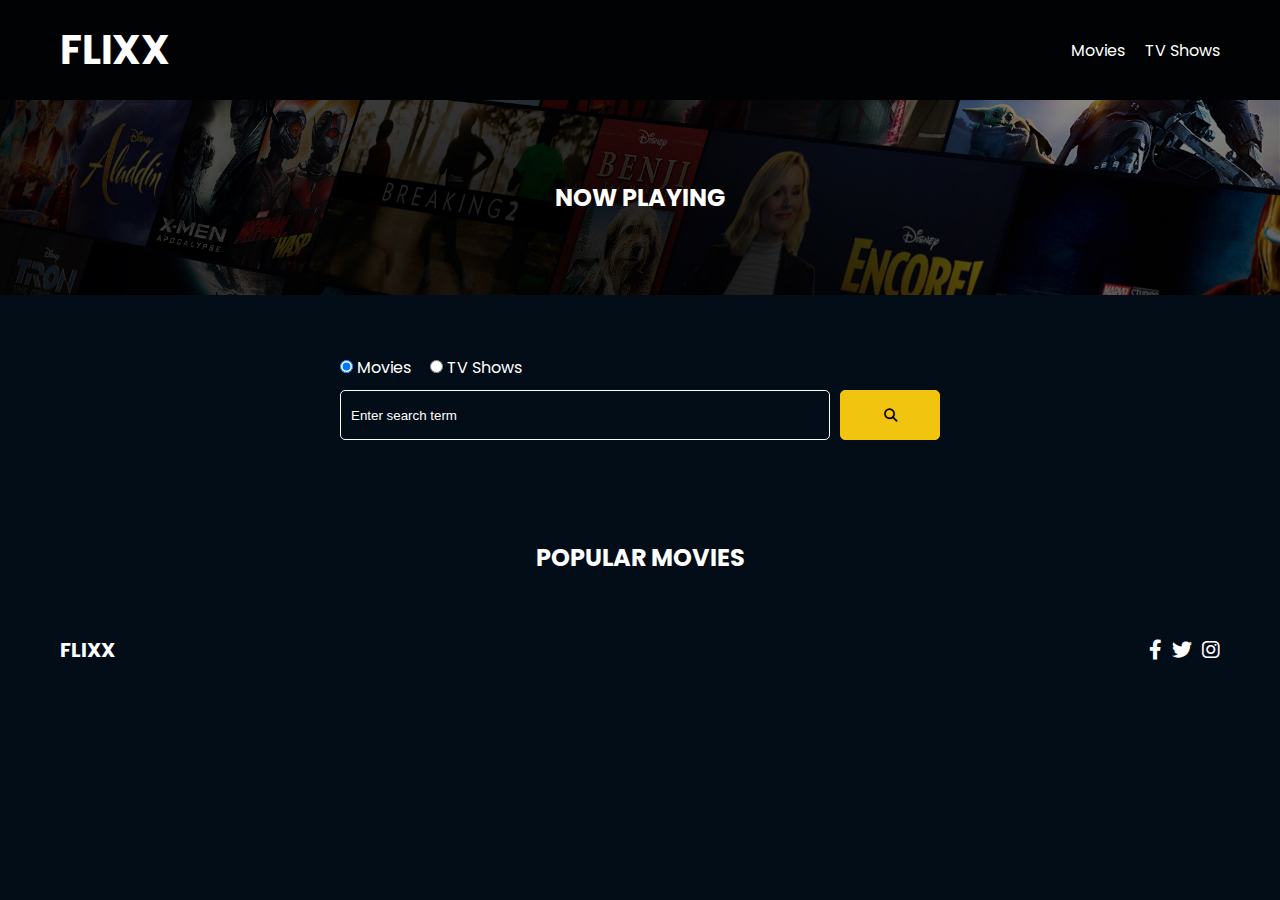
<file: index.html>
<!DOCTYPE html>
<html lang="en">
  <head>
    <meta charset="UTF-8" />
    <meta http-equiv="X-UA-Compatible" content="IE=edge" />
    <meta name="viewport" content="width=device-width, initial-scale=1.0" />
    <link rel="preconnect" href="https://fonts.googleapis.com" />
    <link rel="preconnect" href="https://fonts.gstatic.com" crossorigin />
    <link
      href="https://fonts.googleapis.com/css2?family=Poppins:wght@300;400;700&display=swap"
      rel="stylesheet"
    />
    <link rel="stylesheet" href="lib/swiper.css" />
    <link rel="stylesheet" href="lib/fontawesome.css" />
    <link rel="stylesheet" href="css/style.css" />
    <link rel="stylesheet" href="css/spinner.css" />
    <script src="lib/swiper.js"></script>
    <script src="js/script.js" defer></script>
    <!-- <script src="js/demo.js" defer></script> -->
    <title>Flixx</title>
    <link
      rel="icon"
      href="https://img.icons8.com/pastel-glyph/64/film-reel--v1.png"
      alt="film-reel--v1"
      width="64"
      height="64"
    />
  </head>
  <body>
    <header class="main-header">
      <div class="container">
        <div class="logo"><a href="/">Flixx</a></div>
        <nav>
          <ul>
            <li>
              <a class="nav-link" href="/">Movies</a>
            </li>
            <li>
              <a class="nav-link" href="/shows.html">TV Shows</a>
            </li>
          </ul>
        </nav>
      </div>
    </header>

    <!-- Now Playing Section -->
    <section class="now-playing">
      <h2>Now Playing</h2>
      <div class="swiper">
        <div class="swiper-wrapper">
          <!-- <div class="swiper-slide">
            <a href="movie-details.html?id=1">
              <img src="./images/no-image.jpg" alt="Movie Title" />
            </a>
            <h4 class="swiper-rating">
              <i class="fas fa-star text-secondary"></i> 8 / 10
            </h4>
          </div> -->
        </div>
      </div>
    </section>

    <!-- Search Movies -->
    <section class="search">
      <div class="container">
        <div id="alert"></div>
        <form action="/search.html" class="search-form">
          <!-- movies and shows radio box -->
          <div class="search-radio">
            <input type="radio" id="movie" name="type" value="movie" checked />
            <label for="movies">Movies</label>
            <input type="radio" id="tv" name="type" value="tv" />
            <label for="shows">TV Shows</label>
          </div>
          <div class="search-flex">
            <input
              type="text"
              name="search-term"
              id="search-term"
              placeholder="Enter search term"
            />
            <button class="btn" type="submit">
              <i class="fas fa-search"></i>
            </button>
          </div>
        </form>
      </div>
    </section>

    <!-- Popular Movies -->
    <section class="container">
      <h2>Popular Movies</h2>
      <div id="popular-movies" class="grid">
        <!--         
        <div class="card">
          <a href="movie-details.html?id=1">
            <img
              src="../images/no-image.jpg"
              class="card-img-top"
              alt="Movie Title"
            />
          </a>
          <div class="card-body">
            <h5 class="card-title">Movie Title</h5>
            <p class="card-text">
              <small class="text-muted">Release: XX/XX/XXXX</small>
            </p>
          </div>
        </div> -->
      </div>
    </section>

    <!-- Footer -->
    <footer class="main-footer">
      <div class="container">
        <div class="logo"><span>FLIXX</span></div>
        <div class="social-links">
          <a href="https://www.facebook.com" target="_blank"
            ><i class="fab fa-facebook-f"></i
          ></a>
          <a href="https://www.twitter.com" target="_blank"
            ><i class="fab fa-twitter"></i
          ></a>
          <a href="https://www.instagram.com" target="_blank"
            ><i class="fab fa-instagram"></i
          ></a>
        </div>
      </div>
    </footer>

    <div class="spinner"></div>
  </body>
</html>
</file>
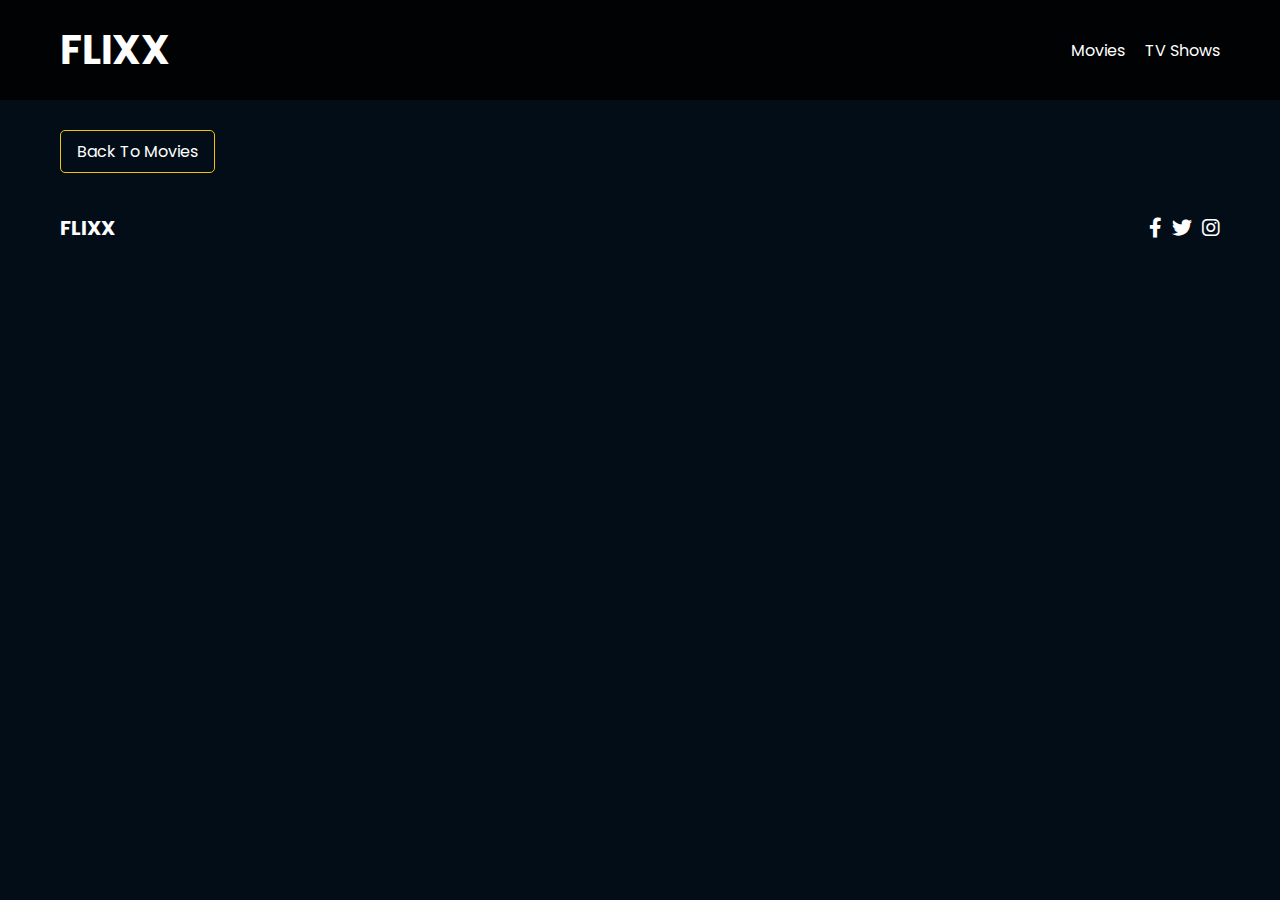
<file: movie-details.html>
<!DOCTYPE html>
<html lang="en">
  <head>
    <meta charset="UTF-8" />
    <meta http-equiv="X-UA-Compatible" content="IE=edge" />
    <meta name="viewport" content="width=device-width, initial-scale=1.0" />
    <link rel="preconnect" href="https://fonts.googleapis.com" />
    <link rel="preconnect" href="https://fonts.gstatic.com" crossorigin />
    <link
      href="https://fonts.googleapis.com/css2?family=Poppins:wght@300;400;700&display=swap"
      rel="stylesheet"
    />
    <link rel="stylesheet" href="lib/fontawesome.css" />
    <link rel="stylesheet" href="css/style.css" />
    <link rel="stylesheet" href="css/spinner.css" />
    <script src="js/script.js" defer></script>
    <!-- <script src="js/demo.js" defer></script> -->
    <title>Flixx | Movie Details</title>
    <link
      rel="icon"
      href="https://img.icons8.com/pastel-glyph/64/film-reel--v1.png"
      alt="film-reel--v1"
      width="64"
      height="64"
    />
  </head>
  <body>
    <header class="main-header">
      <div class="container">
        <div class="logo"><a href="/">FLIXX</a></div>
        <nav>
          <ul>
            <li>
              <a class="nav-link" href="/">Movies</a>
            </li>
            <li>
              <a class="nav-link" href="/shows.html">TV Shows</a>
            </li>
          </ul>
        </nav>
      </div>
    </header>

    <!-- Movie Details -->
    <section class="container">
      <div class="back">
        <a class="btn" href="index.html">Back To Movies</a>
      </div>
      <!-- Movie Details Output -->
      <div id="movie-details">
        <!--         
        <div class="details-top">
          <div>
            <img
              src="../images/no-image.jpg"
              class="card-img-top"
              alt="Movie Title"
            />
          </div>
          <div>
            <h2>Movie Title</h2>
            <p>
              <i class="fas fa-star text-primary"></i>
              8 / 10
            </p>
            <p class="text-muted">Release Date: XX/XX/XXXX</p>
            <p>
              Lorem ipsum dolor sit amet consectetur adipisicing elit. Maiores
              atque molestiae error debitis provident dolore hic odit, impedit
              sint, voluptatum consectetur assumenda expedita perferendis
              obcaecati veritatis voluptatibus. Voluptatum repellat suscipit,
              quae molestiae cupiditate modi libero dolorem commodi obcaecati!
              Ratione quia corporis recusandae delectus perspiciatis consequatur
              ipsam. Cumque omnis ad recusandae.
            </p>
            <h5>Genres</h5>
            <ul class="list-group">
              <li>Genre 1</li>
              <li>Genre 2</li>
              <li>Genre 3</li>
            </ul>
            <a href="#" target="_blank" class="btn">Visit Movie Homepage</a>
          </div>
        </div>
        <div class="details-bottom">
          <h2>Movie Info</h2>
          <ul>
            <li><span class="text-secondary">Budget:</span> $1,000,000</li>
            <li><span class="text-secondary">Revenue:</span> $2,000,000</li>
            <li><span class="text-secondary">Runtime:</span> 90 minutes</li>
            <li><span class="text-secondary">Status:</span> Released</li>
          </ul>
          <h4>Production Companies</h4>
          <div class="list-group">Company 1, Company 2, Company 3</div>
        </div> -->
      </div>
    </section>

    <!-- Footer -->
    <footer class="main-footer">
      <div class="container">
        <div class="logo"><span>FLIXX</span></div>
        <div class="social-links">
          <a href="https://www.facebook.com" target="_blank"
            ><i class="fab fa-facebook-f"></i
          ></a>
          <a href="https://www.twitter.com" target="_blank"
            ><i class="fab fa-twitter"></i
          ></a>
          <a href="https://www.instagram.com" target="_blank"
            ><i class="fab fa-instagram"></i
          ></a>
        </div>
      </div>
    </footer>

    <div class="spinner"></div>
  </body>
</html>
</file>
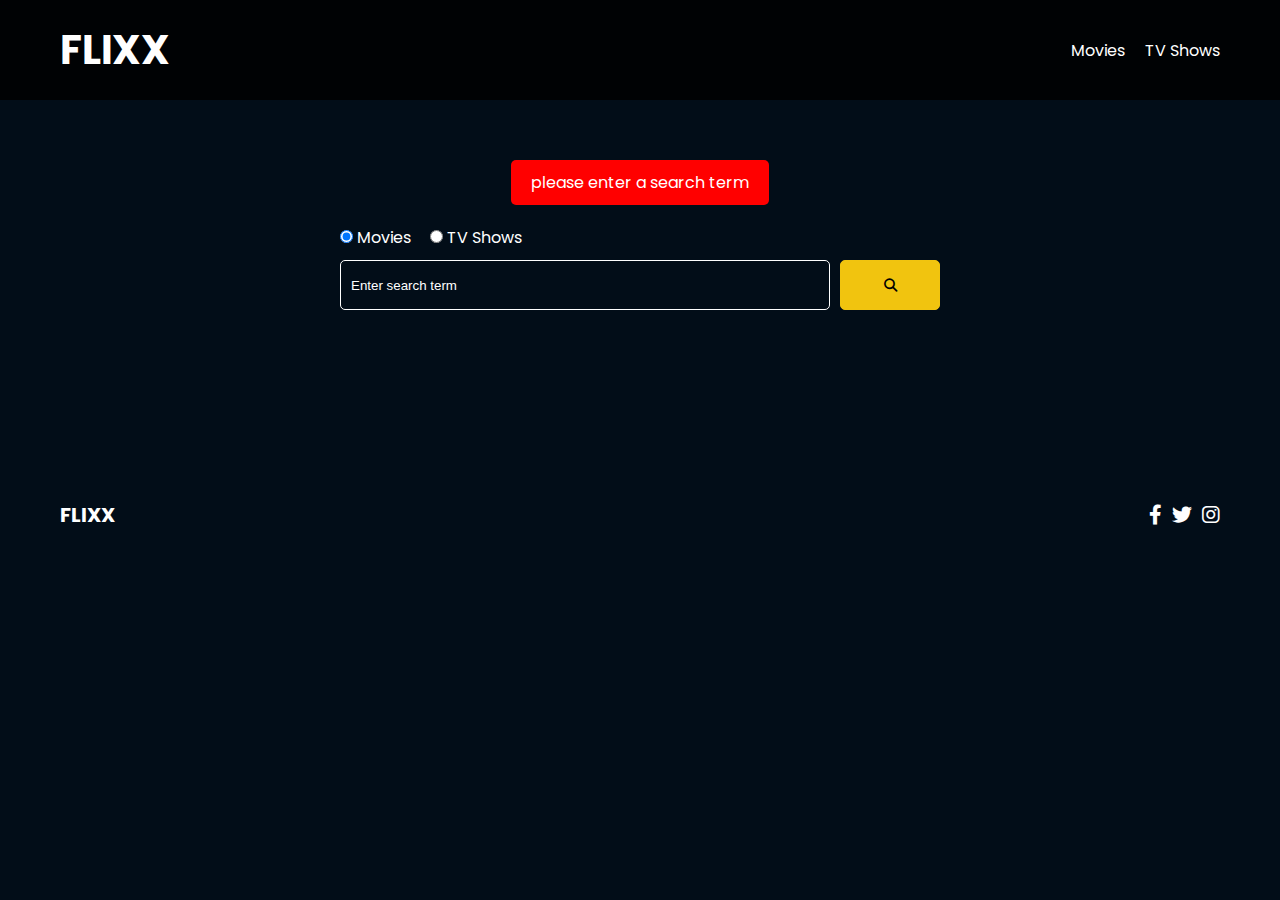
<file: search.html>
<!DOCTYPE html>
<html lang="en">
  <head>
    <meta charset="UTF-8" />
    <meta http-equiv="X-UA-Compatible" content="IE=edge" />
    <meta name="viewport" content="width=device-width, initial-scale=1.0" />
    <link rel="preconnect" href="https://fonts.googleapis.com" />
    <link rel="preconnect" href="https://fonts.gstatic.com" crossorigin />
    <link
      href="https://fonts.googleapis.com/css2?family=Poppins:wght@300;400;700&display=swap"
      rel="stylesheet"
    />
    <link rel="stylesheet" href="lib/fontawesome.css" />
    <link rel="stylesheet" href="css/style.css" />
    <link rel="stylesheet" href="css/spinner.css" />
    <script src="js/script.js" defer></script>
    <title>Flixx | Search Movies & Shows</title>
    <link
      rel="icon"
      href="https://img.icons8.com/pastel-glyph/64/film-reel--v1.png"
      alt="film-reel--v1"
      width="64"
      height="64"
    />
  </head>
  <body>
    <header class="main-header">
      <div class="container">
        <div class="logo"><a href="/">FLIXX</a></div>
        <nav>
          <ul>
            <li>
              <a class="nav-link" href="/">Movies</a>
            </li>
            <li>
              <a class="nav-link" href="/shows.html">TV Shows</a>
            </li>
          </ul>
        </nav>
      </div>
    </header>

    <!-- Search Movies -->
    <section class="search">
      <div class="container">
        <div id="alert"></div>
        <form action="/search.html" class="search-form">
          <div class="search-radio">
            <input type="radio" id="movie" name="type" value="movie" checked />
            <label for="movies">Movies</label>
            <input type="radio" id="tv" name="type" value="tv" />
            <label for="shows">TV Shows</label>
          </div>
          <div class="search-flex">
            <input
              type="text"
              name="search-term"
              id="search-term"
              placeholder="Enter search term"
            />
            <button class="btn" type="submit">
              <i class="fas fa-search"></i>
            </button>
          </div>
        </form>
      </div>
    </section>

    <!-- Search Results -->
    <section id="search-results-wrapper" class="container">
      <heading id="search-results-heading"></heading>
      <div id="search-results" class="grid">
        <!-- <div class="card">
          <a href="#">
            <img src="../images/no-image.jpg" class="card-img-top" alt="" />
          </a>
          <div class="card-body">
            <h5 class="card-title">Movie Or Show Name</h5>
            <p class="card-text">
              <small class="text-muted">Release: XX/XX/XXXX</small>
            </p>
          </div>
        </div>  -->
      </div>
      <div id="search-pagination">
        <!-- <div class="search-pagination">
          <button class="btn btn-primary" id="prev">Prev</button>
          <button class="btn btn-primary" id="next">Next</button>
          <div class="page-counter">Page 1 of 5</div>
        </div> -->
      </div>
    </section>

    <!-- Footer -->
    <footer class="main-footer">
      <div class="container">
        <div class="logo"><span>FLIXX</span></div>
        <div class="social-links">
          <a href="https://www.facebook.com" target="_blank"
            ><i class="fab fa-facebook-f"></i
          ></a>
          <a href="https://www.twitter.com" target="_blank"
            ><i class="fab fa-twitter"></i
          ></a>
          <a href="https://www.instagram.com" target="_blank"
            ><i class="fab fa-instagram"></i
          ></a>
        </div>
      </div>
    </footer>

    <div class="spinner"></div>
  </body>
</html>
</file>
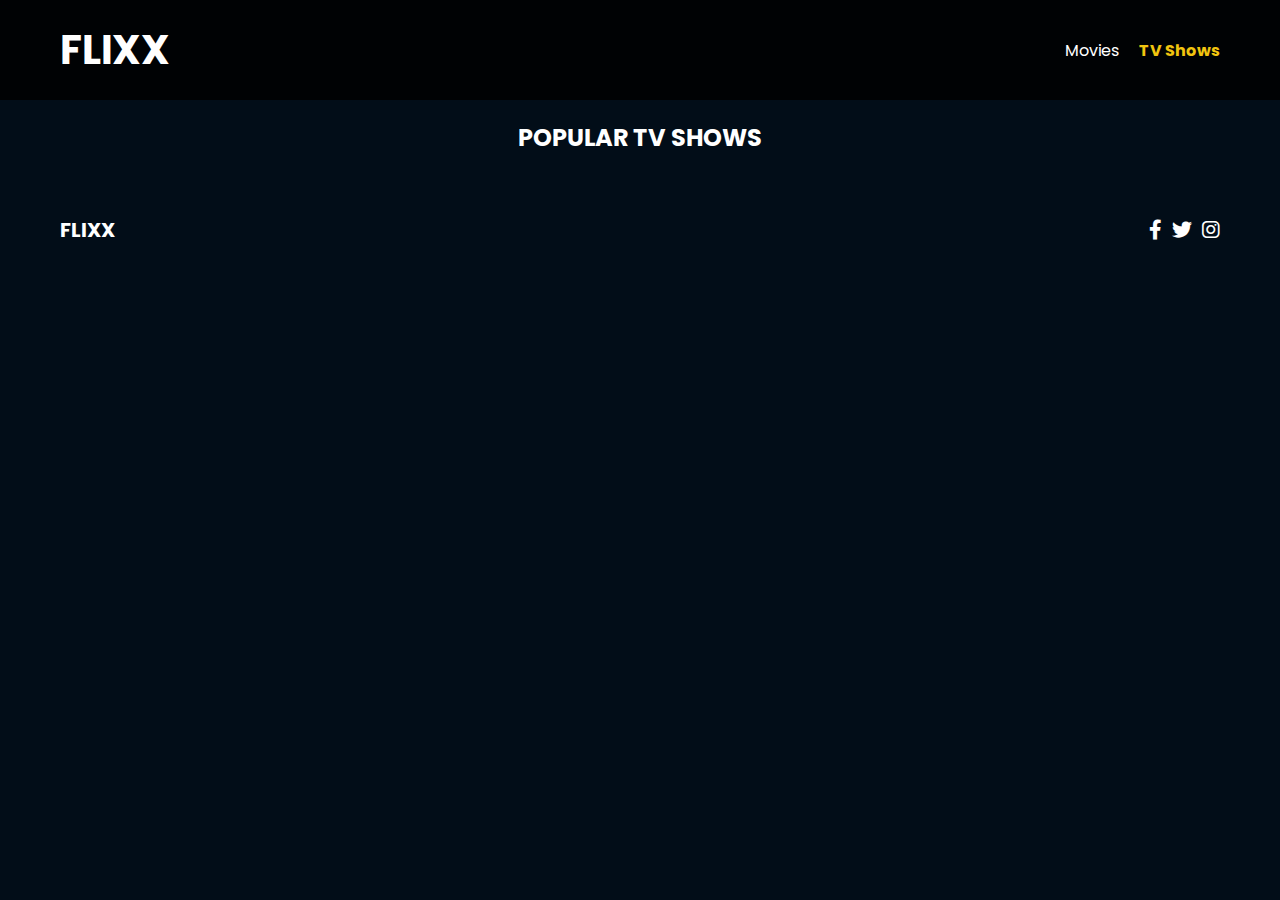
<file: shows.html>
<!DOCTYPE html>
<html lang="en">
  <head>
    <meta charset="UTF-8" />
    <meta http-equiv="X-UA-Compatible" content="IE=edge" />
    <meta name="viewport" content="width=device-width, initial-scale=1.0" />
    <link rel="preconnect" href="https://fonts.googleapis.com" />
    <link rel="preconnect" href="https://fonts.gstatic.com" crossorigin />
    <link
      href="https://fonts.googleapis.com/css2?family=Poppins:wght@300;400;700&display=swap"
      rel="stylesheet"
    />
    <link rel="stylesheet" href="lib/fontawesome.css" />
    <link rel="stylesheet" href="css/style.css" />
    <link rel="stylesheet" href="css/spinner.css" />
    <script src="js/script.js" defer></script>
    <!-- <script src="js/demo.js" defer></script> -->
    <title>Flixx</title>
    <link
      rel="icon"
      href="https://img.icons8.com/pastel-glyph/64/film-reel--v1.png"
      alt="film-reel--v1"
      width="64"
      height="64"
    />
  </head>
  <body>
    <header class="main-header">
      <div class="container">
        <div class="logo"><a href="/">FLIXX</a></div>
        <nav>
          <ul>
            <li>
              <a class="nav-link" href="/">Movies</a>
            </li>
            <li>
              <a class="nav-link" href="/shows.html">TV Shows</a>
            </li>
          </ul>
        </nav>
      </div>
    </header>

    <!-- Popular TV Shows -->
    <section class="container">
      <h2>Popular TV Shows</h2>
      <div id="popular-shows" class="grid">
        <!--         
        <div class="card">
          <a href="tv-details.html?id=1">
            <img
              src="../images/no-image.jpg"
              class="card-img-top"
              alt="Show Title"
            />
          </a>
          <div class="card-body">
            <h5 class="card-title">Show Title</h5>
            <p class="card-text">
              <small class="text-muted">Aired: XX/XX/XXXX</small>
            </p>
          </div>
        </div> -->
      </div>
    </section>

    <!-- Footer -->
    <footer class="main-footer">
      <div class="container">
        <div class="logo"><span>FLIXX</span></div>
        <div class="social-links">
          <a href="https://www.facebook.com" target="_blank"
            ><i class="fab fa-facebook-f"></i
          ></a>
          <a href="https://www.twitter.com" target="_blank"
            ><i class="fab fa-twitter"></i
          ></a>
          <a href="https://www.instagram.com" target="_blank"
            ><i class="fab fa-instagram"></i
          ></a>
        </div>
      </div>
    </footer>

    <div class="spinner"></div>
  </body>
</html>
</file>
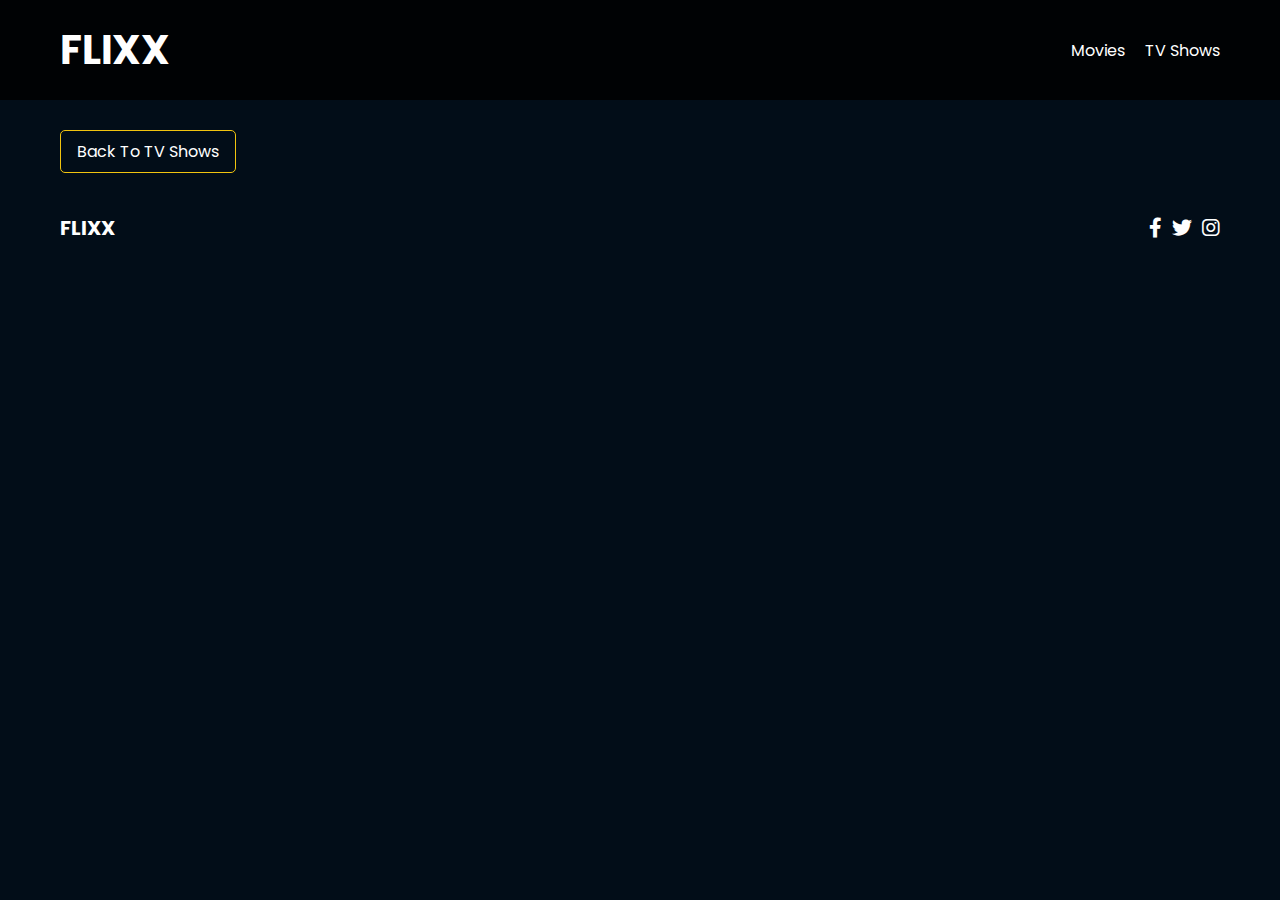
<file: tv-details.html>
<!DOCTYPE html>
<html lang="en">
  <head>
    <meta charset="UTF-8" />
    <meta http-equiv="X-UA-Compatible" content="IE=edge" />
    <meta name="viewport" content="width=device-width, initial-scale=1.0" />
    <link rel="preconnect" href="https://fonts.googleapis.com" />
    <link rel="preconnect" href="https://fonts.gstatic.com" crossorigin />
    <link
      href="https://fonts.googleapis.com/css2?family=Poppins:wght@300;400;700&display=swap"
      rel="stylesheet"
    />
    <link rel="stylesheet" href="lib/fontawesome.css" />
    <link rel="stylesheet" href="css/style.css" />
    <link rel="stylesheet" href="css/spinner.css" />
    <script src="js/script.js" defer></script>
    <!-- <script src="js/demo.js" defer></script> -->
    <title>Flixx | Show Details</title>
    <link
      rel="icon"
      href="https://img.icons8.com/pastel-glyph/64/film-reel--v1.png"
      alt="film-reel--v1"
      width="64"
      height="64"
    />
  </head>
  <body>
    <header class="main-header">
      <div class="container">
        <div class="logo"><a href="/">FLIXX</a></div>
        <nav>
          <ul>
            <li>
              <a class="nav-link" href="/">Movies</a>
            </li>
            <li>
              <a class="nav-link" href="/shows.html">TV Shows</a>
            </li>
          </ul>
        </nav>
      </div>
    </header>

    <!-- Show Details -->
    <section class="container">
      <div class="back">
        <a class="btn" href="shows.html">Back To TV Shows</a>
      </div>
      <!-- Show Details Output -->
      <div id="show-details">
        <!-- <div class="details-top">
          <div>
            <img
              src="../images/no-image.jpg"
              class="card-img-top"
              alt="Show Name"
            />
          </div>
          <div>
            <h2>Show Name</h2>
            <p>
              <i class="fas fa-star text-primary"></i>
              8 / 10
            </p>
            <p class="text-muted">Release Date: XX/XX/XXXX</p>
            <p>
              Lorem, ipsum dolor sit amet consectetur adipisicing elit. Nemo
              aut, illum nesciunt esse cum tempora ipsa animi unde repellendus
              recusandae, quidem libero labore beatae sint nostrum inventore!
              Inventore libero sit exercitationem non magni odio nobis dolorum
              quae, deserunt quo unde labore consequuntur amet voluptatum vitae
              omnis dignissimos error quasi tempora?
            </p>
            <h5>Genres</h5>
            <ul class="list-group">
              <li>Genre 1</li>
              <li>Genre 2</li>
              <li>Genre 3</li>
            </ul>
            <a href="#" target="_blank" class="btn">Visit Show Homepage</a>
          </div>
        </div> -->
        <!-- <div class="details-bottom">
          <h2>Show Info</h2>
          <ul>
            <li><span class="text-secondary">Number Of Episodes:</span> 50</li>
            <li>
              <span class="text-secondary">Last Episode To Air:</span> Last
              Aired Show Episode
            </li>
            <li><span class="text-secondary">Status:</span> Released</li>
          </ul>
          <h4>Production Companies</h4>
          <div class="list-group">Company 1, Company 2, Company 3</div>
        </div> -->
      </div>
    </section>

    <!-- Footer -->
    <footer class="main-footer">
      <div class="container">
        <div class="logo"><span>FLIXX</span></div>
        <div class="social-links">
          <a href="https://www.facebook.com" target="_blank"
            ><i class="fab fa-facebook-f"></i
          ></a>
          <a href="https://www.twitter.com" target="_blank"
            ><i class="fab fa-twitter"></i
          ></a>
          <a href="https://www.instagram.com" target="_blank"
            ><i class="fab fa-instagram"></i
          ></a>
        </div>
      </div>
    </footer>

    <div class="spinner"></div>
  </body>
</html>
</file>
<file: css/style.css>
*,
*::before,
*::after {
  box-sizing: border-box;
  padding: 0;
  margin: 0;
}

:root {
  --color-primary: #020d18;
  --color-secondary: #f1c40f;
}

body {
  font-family: 'Poppins', sans-serif;
  font-size: 16px;
  /* background: #24243e; */
  background: var(--color-primary);
  /* background: linear-gradient(to bottom, #000000, #434343); */
  color: #fff;
  overflow-x: hidden;
}

a {
  color: #fff;
  text-decoration: none;
}

ul {
  list-style: none;
}

.text-primary {
  color: var(--color-secondary);
}

.text-secondary {
  color: var(--color-secondary);
}

.active {
  color: var(--color-secondary);
  font-weight: 700;
}

.back {
  margin-top: 30px;
}

.btn {
  display: inline-block;
  padding: 0.5rem 1rem;
  border: 1px solid var(--color-secondary);
  border-radius: 5px;
  color: #fff;
  cursor: pointer;
  background: transparent;
  transition: all 0.3s ease-in-out;
}

.btn:hover {
  background: var(--color-secondary);
  color: #000;
}

.btn:disabled {
  border-color: #ccc;
  cursor: not-allowed;
}

.btn:disabled:hover {
  background: transparent;
  color: #fff;
}

.container {
  max-width: 1200px;
  width: 100%;
  margin: 0 auto;
  padding: 0 20px;
}

.main-header .container {
  display: flex;
  justify-content: space-between;
  align-items: center;
  padding: 0 20px;
}

.main-header {
  padding: 20px 0;
  background: rgba(0, 0, 0, 0.8);
}

.main-header .logo {
  color: #fff;
  font-size: 40px;
  font-weight: 700;
  text-transform: uppercase;
}

.main-header ul {
  display: flex;
}

.main-header ul li {
  margin-left: 20px;
}

.main-header ul li a {
  font-size: 16px;
}

.main-header ul li a:hover {
  color: var(--color-secondary);
}

/* Grid */
.grid {
  display: grid;
  grid-template-columns: repeat(auto-fit, minmax(200px, 1fr));
  grid-gap: 20px;
}

/* Card */
.card {
  background: var(--color-primary);
  padding: 5px;
}

.card img {
  width: 100%;
}

.card-body {
  padding: 10px;
  font-size: 20px;
}

.card:hover {
  transform: scale(1.05);
  transition: all 0.5s ease-in-out;
  background: #141E30;
}

/* Footer */
.main-footer {
  background: #020d18;
  padding: 20px 0;
  margin-top: 20px;
}

.main-footer .container {
  display: flex;
  justify-content: space-between;
  align-items: center;
}

.main-footer .container .logo {
  color: #fff;
  font-size: 20px;
  font-weight: 700;
  text-transform: uppercase;
}

.main-footer .container .social-links {
  display: flex;
  font-size: 20px;
}

.main-footer .container .social-links a {
  margin-left: 10px;
  color: #fff;
}

.main-footer .container .social-links a:hover {
  color: var(--color-secondary);
}

/* Section: Now Playing */

section.now-playing {
  padding: 60px;
  background: url(../images/showcase-bg.jpg) no-repeat center center/cover;
}

section h2 {
  margin: 20px 0;
  text-align: center;
  text-transform: uppercase;
}

/* Slider */
.swiper {
  width: 100%;
  height: 50%;
}

.swiper-slide {
  text-align: center;
  font-size: 15px;
  background: var(--color-primary);
  display: flex;
  flex-direction: column;
  justify-content: center;
  align-items: center;
}

.swiper-slide img {
  display: block;
  width: 100%;
  height: 100%;
  object-fit: cover;
}

.swiper-rating {
  padding: 10px;
}

/* Movie Details */
.details-top {
  /* display: flex;
  justify-content: space-between;
  align-items: center; */
  margin: 50px 0 30px;
}

.details-item {
  display: flex;
  justify-content: space-between;
  align-items: center;
}

.details-top img {
  width: 300px;
  height: 100%;
  margin-right: 60px;
  object-fit: cover;
}

.details-top p {
  margin: 20px 0;
}

.details-top .btn {
  margin-top: 20px;
}

/* .details-bottom {} */

.details-bottom li {
  margin: 15px 0;
  padding-bottom: 8px;
  border-bottom: 1px solid #fff;
  border-color: rgba(255, 255, 255, 0.1);
}

/* Search */
.search {
  padding: 60px;
  margin-bottom: 40px;
}

.search .container {
  display: flex;
  justify-content: center;
  align-items: center;
  flex-direction: column;
}

.search .container h2 {
  margin-bottom: 20px;
}

.search .container form {
  width: 100%;
  max-width: 600px;
}

.search-radio label {
  margin-right: 15px;
}

.search-flex {
  display: flex;
  justify-content: space-between;
  align-items: center;
  margin-top: 10px;
}

.search .container form input[type='text'] {
  flex: 6;
  width: 100%;
  height: 50px;
  padding: 10px;
  margin-right: 10px;
  border: 1px solid #fff;
  border-radius: 5px;
  background: transparent;
  color: #fff;
}

.search .container form input[type='text']::placeholder {
  color: #fff;
}

.search .container form input[type='text']:focus {
  outline: none;
}

.search .container form button {
  flex: 1;
  display: block;
  width: 100%;
  padding: 10px;
  border-radius: 5px;
  height: 50px;
  cursor: pointer;
  background: var(--color-secondary);
  color: #000;
}

.search .container form button:hover {
  background: transparent;
  color: #fff;
}

/* #search-results img {
  display: block;
  width: 100%;
  height: 100%;
  object-fit: cover;
} */


.pagination {
  margin-top: 20px;
}

#search-pagination {
  padding: 50px 0 0 0;
}

.page-counter {
  margin-top: 10px;
}

/* Alert */
.alert {
  padding: 10px 20px;
  margin-bottom: 20px;
  border-radius: 5px;
}

.success {
  background: green;
}

.error {
  background: red;
}



/* Mobile Styles */
@media screen and (max-width: 768px) {

  /* Update font sizes and spacing for smaller screens */
  body {
    font-size: 14px;
  }

  .main-header .container {
    padding: 0 10px;
  }

  .main-header .logo {
    font-size: 25px;
  }

  .main-header ul li {
    margin-left: 10px;
  }

  .main-header ul li a {
    font-size: 14px;
  }

  .grid {
    grid-template-columns: repeat(auto-fit, minmax(150px, 1fr));
    grid-gap: 20px;
  }

  .details-item {
    flex-direction: column;
    align-items: center;
  }

  .movie-image {
    margin-bottom: 20px;
  }

  .details-top img {
    margin: 0 auto;
  }
}
</file>
<file: css/spinner.css>
/* Spinner From: https://codepen.io/tbrownvisuals/pen/edGYvx */
.spinner {
  position: fixed;
  z-index: 999;
  height: 2em;
  width: 2em;
  overflow: show;
  margin: auto;
  top: 0;
  left: 0;
  bottom: 0;
  right: 0;
  display: none;
}

.show {
  display: block;
}

/* Transparent Overlay */
.spinner:before {
  content: '';
  display: block;
  position: fixed;
  top: 0;
  left: 0;
  width: 100%;
  height: 100%;
  background: radial-gradient(rgba(20, 20, 20, 0.8), rgba(0, 0, 0, 0.8));

  background: -webkit-radial-gradient(
    rgba(20, 20, 20, 0.8),
    rgba(0, 0, 0, 0.8)
  );
}

/* :not(:required) hides these rules from IE9 and below */
.spinner:not(:required) {
  /* hide "loading..." text */
  font: 0/0 a;
  color: transparent;
  text-shadow: none;
  background-color: transparent;
  border: 0;
}

.spinner:not(:required):after {
  content: '';
  display: block;
  font-size: 10px;
  width: 1em;
  height: 1em;
  margin-top: -0.5em;
  -webkit-animation: spinner 150ms infinite linear;
  -moz-animation: spinner 150ms infinite linear;
  -ms-animation: spinner 150ms infinite linear;
  -o-animation: spinner 150ms infinite linear;
  animation: spinner 150ms infinite linear;
  border-radius: 0.5em;
  -webkit-box-shadow: rgba(255, 255, 255, 0.75) 1.5em 0 0 0,
    rgba(255, 255, 255, 0.75) 1.1em 1.1em 0 0,
    rgba(255, 255, 255, 0.75) 0 1.5em 0 0,
    rgba(255, 255, 255, 0.75) -1.1em 1.1em 0 0,
    rgba(255, 255, 255, 0.75) -1.5em 0 0 0,
    rgba(255, 255, 255, 0.75) -1.1em -1.1em 0 0,
    rgba(255, 255, 255, 0.75) 0 -1.5em 0 0,
    rgba(255, 255, 255, 0.75) 1.1em -1.1em 0 0;
  box-shadow: rgba(255, 255, 255, 0.75) 1.5em 0 0 0,
    rgba(255, 255, 255, 0.75) 1.1em 1.1em 0 0,
    rgba(255, 255, 255, 0.75) 0 1.5em 0 0,
    rgba(255, 255, 255, 0.75) -1.1em 1.1em 0 0,
    rgba(255, 255, 255, 0.75) -1.5em 0 0 0,
    rgba(255, 255, 255, 0.75) -1.1em -1.1em 0 0,
    rgba(255, 255, 255, 0.75) 0 -1.5em 0 0,
    rgba(255, 255, 255, 0.75) 1.1em -1.1em 0 0;
}

/* Animation */

@-webkit-keyframes spinner {
  0% {
    -webkit-transform: rotate(0deg);
    -moz-transform: rotate(0deg);
    -ms-transform: rotate(0deg);
    -o-transform: rotate(0deg);
    transform: rotate(0deg);
  }
  100% {
    -webkit-transform: rotate(360deg);
    -moz-transform: rotate(360deg);
    -ms-transform: rotate(360deg);
    -o-transform: rotate(360deg);
    transform: rotate(360deg);
  }
}
@-moz-keyframes spinner {
  0% {
    -webkit-transform: rotate(0deg);
    -moz-transform: rotate(0deg);
    -ms-transform: rotate(0deg);
    -o-transform: rotate(0deg);
    transform: rotate(0deg);
  }
  100% {
    -webkit-transform: rotate(360deg);
    -moz-transform: rotate(360deg);
    -ms-transform: rotate(360deg);
    -o-transform: rotate(360deg);
    transform: rotate(360deg);
  }
}
@-o-keyframes spinner {
  0% {
    -webkit-transform: rotate(0deg);
    -moz-transform: rotate(0deg);
    -ms-transform: rotate(0deg);
    -o-transform: rotate(0deg);
    transform: rotate(0deg);
  }
  100% {
    -webkit-transform: rotate(360deg);
    -moz-transform: rotate(360deg);
    -ms-transform: rotate(360deg);
    -o-transform: rotate(360deg);
    transform: rotate(360deg);
  }
}
@keyframes spinner {
  0% {
    -webkit-transform: rotate(0deg);
    -moz-transform: rotate(0deg);
    -ms-transform: rotate(0deg);
    -o-transform: rotate(0deg);
    transform: rotate(0deg);
  }
  100% {
    -webkit-transform: rotate(360deg);
    -moz-transform: rotate(360deg);
    -ms-transform: rotate(360deg);
    -o-transform: rotate(360deg);
    transform: rotate(360deg);
  }
}
</file>
